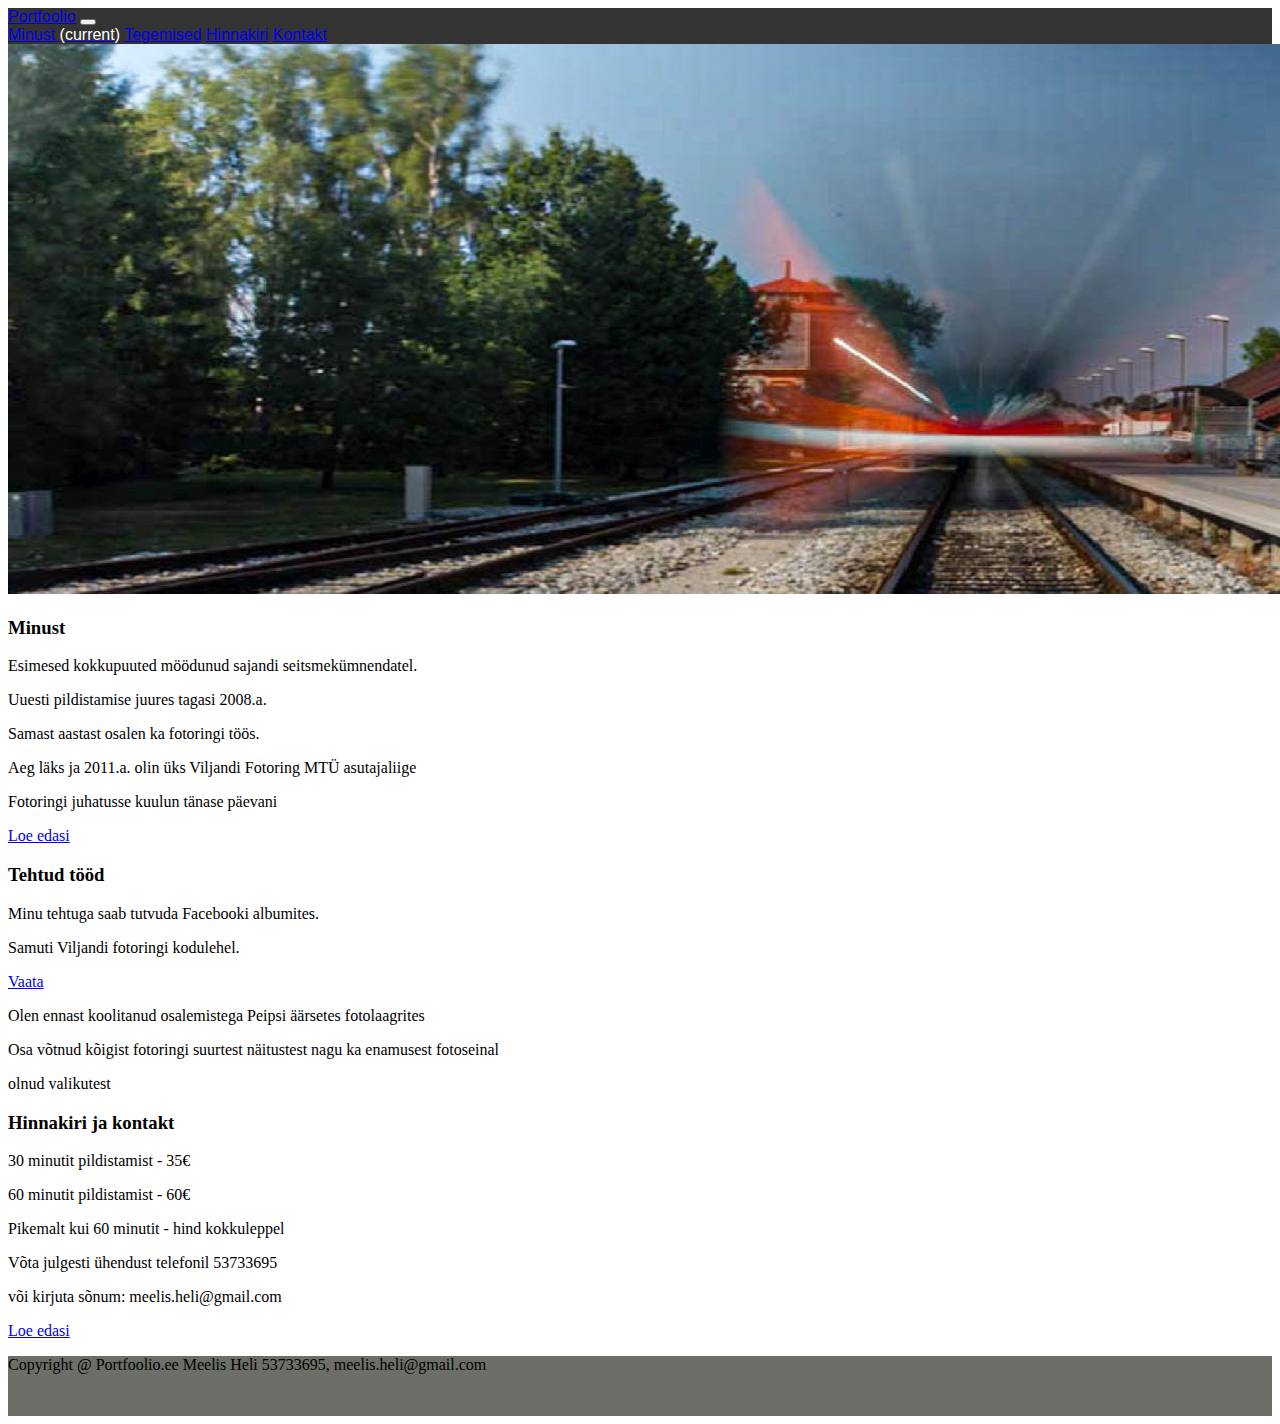
<file: index.html>
<!DOCTYPE html>
<html lang="en">

<head>
  <meta charset="UTF-8">
  <meta http-equiv="X-UA-Compatible" content="IE=edge">
  <meta name="viewport" content="width=device-width, initial-scale=1.0">
  <title>Portfoolio</title>
  <link rel="stylesheet" href="https://cdn.jsdelivr.net/npm/bootstrap@4.6.0/dist/css/bootstrap.min.css"
    integrity="sha384-B0vP5xmATw1+K9KRQjQERJvTumQW0nPEzvF6L/Z6nronJ3oUOFUFpCjEUQouq2+l" crossorigin="anonymous">
  <link rel="stylesheet" type="text/css" href="style.css">
  <!-- <link rel="stylesheet" type="text/css" href="style2.css"> -->
</head>

<body>
  <div class="container-fluid vh-100">
    <div class="row">
      <div class="col-12">
        <nav class="navbar navbar-expand-lg navbar-light bg-light">
          <a class="navbar-brand" href="index.html">Portfoolio</a>
          <button class="navbar-toggler" type="button" data-toggle="collapse" data-target="#navbarNavAltMarkup"
            aria-controls="navbarNavAltMarkup" aria-expanded="false" aria-label="Toggle navigation">
            <span class="navbar-toggler-icon"></span>
          </button>
          <div class="collapse navbar-collapse" id="navbarNavAltMarkup">
            <div class="navbar-nav">
              <a class="nav-item nav-link active" href="minust.html">Minust <span class="sr-only">(current)</span></a>
              <a class="nav-item nav-link" href="#">Tegemised</a>
              <a class="nav-item nav-link" href="kontakt.html">Hinnakiri</a>
              <a class="nav-item nav-link" href="kontakt.html">Kontakt</a>
            </div>
          </div>
      </div>
      </nav>
    </div>
    <div class="row mb-5">
      <div class="col-12">
        <header>
          <div class="page-header">
            <img src="0P2A5427kiirus.jpg" class="w-100" alt="Responsive image">
          </div>
        </header>
      </div>
    </div>

    <div class="row">
      <div class="col-12 col-sm-4">
        <h3>Minust</h3>
        <p>Esimesed kokkupuuted möödunud sajandi seitsmekümnendatel.</p>
        <p>Uuesti pildistamise juures tagasi 2008.a.</p>
        <p>Samast aastast osalen ka fotoringi töös.</p>
        <p>Aeg läks ja 2011.a. olin üks Viljandi Fotoring MTÜ asutajaliige</p>
        <p>Fotoringi juhatusse kuulun tänase päevani</p>
        <a href="minust.html" class="btn btn-outline-primary mb-5" role="button">Loe edasi</a>
      </div>
      <div class="col-12 col-sm-4">
        <h3>Tehtud tööd</h3>
        <p>Minu tehtuga saab tutvuda Facebooki albumites.</p>
        <p>Samuti Viljandi fotoringi kodulehel.</p>
        <a href="http://www.fotoring.net/" class="btn btn-outline-primary mb-5" role="button">Vaata</a>
        <p>Olen ennast koolitanud osalemistega Peipsi äärsetes fotolaagrites</p>
        <P>Osa võtnud kõigist fotoringi suurtest näitustest nagu ka enamusest fotoseinal
        <p>olnud valikutest</P>
      </div>
      <div class="col-12 col-sm-4">
        <h3>Hinnakiri ja kontakt</h3>
        <p>30 minutit pildistamist - 35€</p>
        <p>60 minutit pildistamist - 60€</p>
        <p>Pikemalt kui 60 minutit - hind kokkuleppel</p>
        <p>Võta julgesti ühendust telefonil 53733695</p>
        <p>või kirjuta sõnum: meelis.heli@gmail.com</p>
        <a href="kontakt.html" class="btn btn-outline-primary mb-5" role="button">Loe edasi</a>
      </div>
    </div>

  </div>
  <div class="container-fluid">
    <div class="row">
      <div class="col-12">
        <footer>
          <p class="text-center">Copyright @ Portfoolio.ee Meelis Heli 53733695, meelis.heli@gmail.com</p>
        </footer>
      </div>
    </div>
  </div>

  <script src="https://code.jquery.com/jquery-3.5.1.slim.min.js"
    integrity="sha384-DfXdz2htPH0lsSSs5nCTpuj/zy4C+OGpamoFVy38MVBnE+IbbVYUew+OrCXaRkfj"
    crossorigin="anonymous"></script>
  <script src="https://cdn.jsdelivr.net/npm/popper.js@1.16.1/dist/umd/popper.min.js"
    integrity="sha384-9/reFTGAW83EW2RDu2S0VKaIzap3H66lZH81PoYlFhbGU+6BZp6G7niu735Sk7lN"
    crossorigin="anonymous"></script>
  <script src="https://cdn.jsdelivr.net/npm/bootstrap@4.6.0/dist/js/bootstrap.min.js"
    integrity="sha384-+YQ4JLhjyBLPDQt//I+STsc9iw4uQqACwlvpslubQzn4u2UU2UFM80nGisd026JF"
    crossorigin="anonymous"></script>



</body>

</html>
</file>
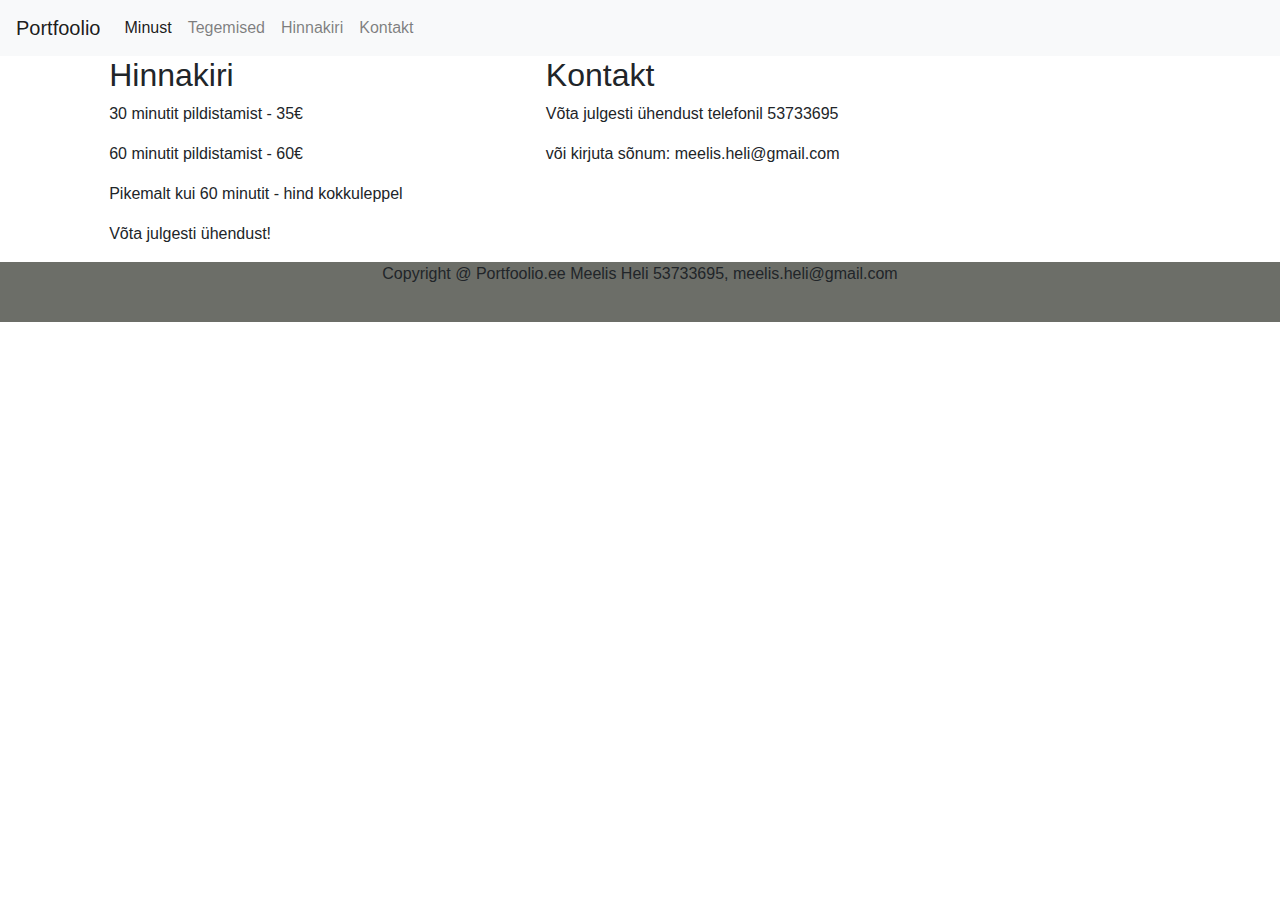
<file: kontakt.html>
<!DOCTYPE html>
<html lang="en">
<head>
  <title>Bootstrap Example</title>
  <meta charset="utf-8">
  <meta name="viewport" content="width=device-width, initial-scale=1">
  <link rel="stylesheet" href="https://maxcdn.bootstrapcdn.com/bootstrap/4.5.2/css/bootstrap.min.css">
  <script src="https://ajax.googleapis.com/ajax/libs/jquery/3.5.1/jquery.min.js"></script>
  <script src="https://cdnjs.cloudflare.com/ajax/libs/popper.js/1.16.0/umd/popper.min.js"></script>
  <script src="https://maxcdn.bootstrapcdn.com/bootstrap/4.5.2/js/bootstrap.min.js"></script>
  <link rel="stylesheet" type="text/css" href="style.css">
</head>
<body>
    <div class="row">
        <div class="col-12">
          <nav class="navbar navbar-expand-lg navbar-light bg-light">
            <a class="navbar-brand" href="index.html">Portfoolio</a>
            <button class="navbar-toggler" type="button" data-toggle="collapse" data-target="#navbarNavAltMarkup"
              aria-controls="navbarNavAltMarkup" aria-expanded="false" aria-label="Toggle navigation">
              <span class="navbar-toggler-icon"></span>
            </button>
            <div class="collapse navbar-collapse" id="navbarNavAltMarkup">
              <div class="navbar-nav">
                <a class="nav-item nav-link active" href="minust.html">Minust <span class="sr-only">(current)</span></a>
                <a class="nav-item nav-link" href="#">Tegemised</a>
                <a class="nav-item nav-link" href="kontakt.html">Hinnakiri</a>
                <a class="nav-item nav-link" href="kontakt.html">Kontakt</a>
              </div>
            </div>
        </div>
        </nav>
      </div>
    <div class="row">
        <div class="col-sm-1"></div>
        <div class="col-sm-4">
            <h2>Hinnakiri</h2>
            <p>30 minutit pildistamist - 35€</p>

            <p>60 minutit pildistamist - 60€</p>    
                
            <p>Pikemalt kui 60 minutit - hind kokkuleppel</p>
               
            <p>Võta julgesti ühendust!</p>
        </div>
            
        <div class="col-sm-7">
        <h2>Kontakt</h2>
              <p>Võta julgesti ühendust telefonil 53733695</p>

              <p>või kirjuta sõnum: meelis.heli@gmail.com</p>

        </div>
    <div class="container-fluid">
        <div class="row">
          <div class="col-12">
            <footer>
              <p class="text-center">Copyright @ Portfoolio.ee Meelis Heli 53733695, meelis.heli@gmail.com</p>
            </footer>
          </div>
        </div>
      </div>

    </body>

</html>
</file>
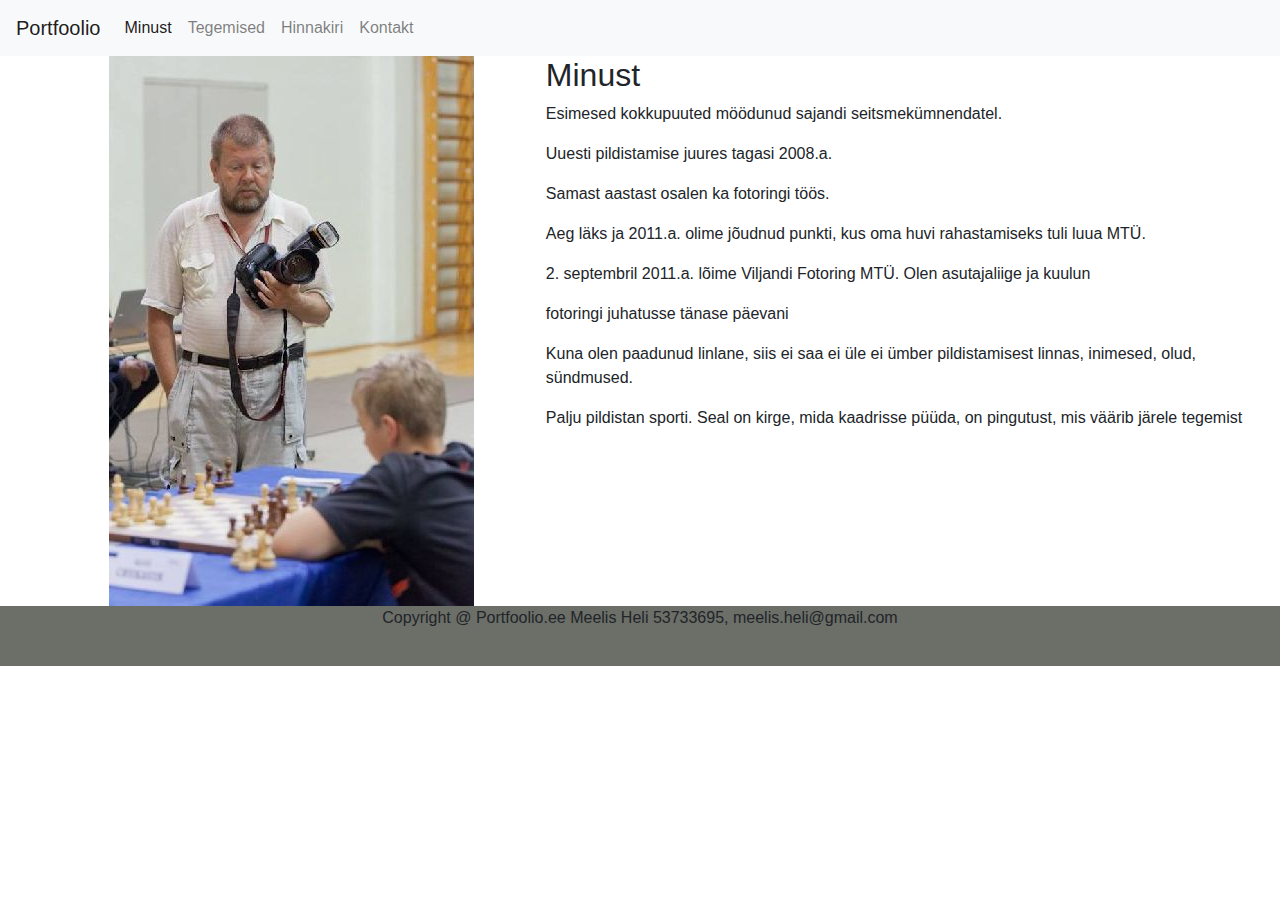
<file: minust.html>
<!DOCTYPE html>
<html lang="en">
<head>
  <title>Bootstrap Example</title>
  <meta charset="utf-8">
  <meta name="viewport" content="width=device-width, initial-scale=1">
  <link rel="stylesheet" href="https://maxcdn.bootstrapcdn.com/bootstrap/4.5.2/css/bootstrap.min.css">
  <script src="https://ajax.googleapis.com/ajax/libs/jquery/3.5.1/jquery.min.js"></script>
  <script src="https://cdnjs.cloudflare.com/ajax/libs/popper.js/1.16.0/umd/popper.min.js"></script>
  <script src="https://maxcdn.bootstrapcdn.com/bootstrap/4.5.2/js/bootstrap.min.js"></script>
  <link rel="stylesheet" type="text/css" href="style.css">
</head>

<body>
    <div class="row">
        <div class="col-12">
          <nav class="navbar navbar-expand-lg navbar-light bg-light">
            <a class="navbar-brand" href="index.html">Portfoolio</a>
            <button class="navbar-toggler" type="button" data-toggle="collapse" data-target="#navbarNavAltMarkup"
              aria-controls="navbarNavAltMarkup" aria-expanded="false" aria-label="Toggle navigation">
              <span class="navbar-toggler-icon"></span>
            </button>
            <div class="collapse navbar-collapse" id="navbarNavAltMarkup">
              <div class="navbar-nav">
                <a class="nav-item nav-link active" href="minust.html">Minust <span class="sr-only">(current)</span></a>
                <a class="nav-item nav-link" href="#">Tegemised</a>
                <a class="nav-item nav-link" href="kontakt.html">Hinnakiri</a>
                <a class="nav-item nav-link" href="kontakt.html">Kontakt</a>
              </div>
            </div>
        </div>
        </nav>
      </div>
    <div class="row">
        <div class="col-sm-1"></div>
        <div class="col-sm-4">
            <img src="minamalel.jpg" class="img-fluid" alt="Responsive image">
        </div>
            
        <div class="col-sm-7">
        <h2>Minust</h2>
              <p>Esimesed kokkupuuted möödunud sajandi seitsmekümnendatel.</p>
              <p>Uuesti pildistamise juures tagasi 2008.a.</p>
              <p>Samast aastast osalen ka fotoringi töös.</p>
              <p>Aeg läks ja 2011.a. olime jõudnud punkti, kus oma huvi rahastamiseks tuli luua MTÜ. 
              <p>2. septembril 2011.a. lõime Viljandi Fotoring MTÜ. Olen asutajaliige ja kuulun</p>
              <p>fotoringi juhatusse tänase päevani</p>
              <p>Kuna olen paadunud linlane, siis ei saa ei üle ei ümber pildistamisest linnas, inimesed, olud, sündmused.</p>
              <p>Palju pildistan sporti. Seal on kirge, mida kaadrisse püüda, on pingutust, mis väärib järele tegemist</p>
        </div>
        <div class="container-fluid">
            <div class="row">
              <div class="col-12">
                <footer>
                  <p class="text-center">Copyright @ Portfoolio.ee Meelis Heli 53733695, meelis.heli@gmail.com</p>
                </footer>
              </div>
            </div>
          </div>

</body>

</html>
</file>
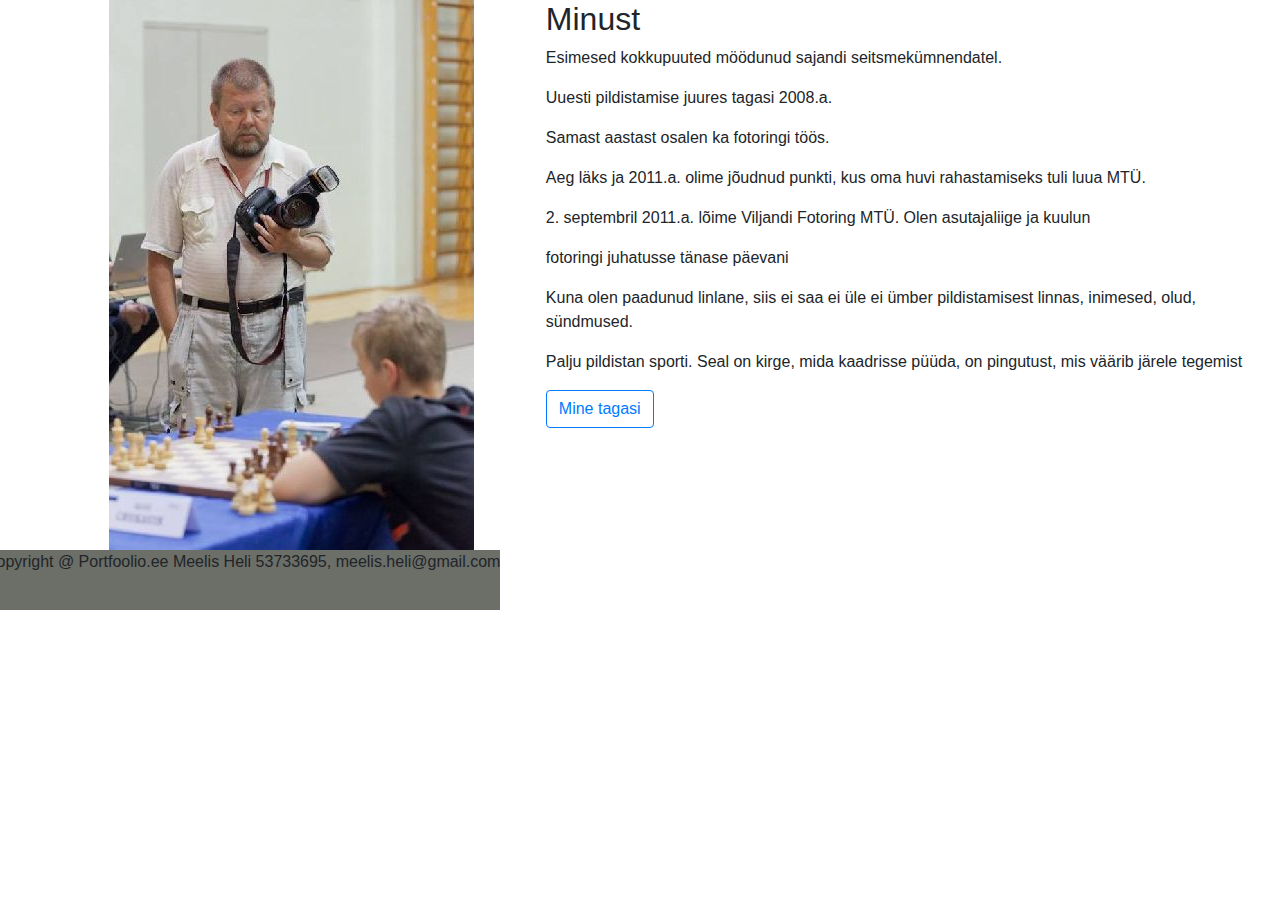
<file: Untitled-213.html>
<!DOCTYPE html>
<html lang="en">
<head>
  <title>Bootstrap Example</title>
  <meta charset="utf-8">
  <meta name="viewport" content="width=device-width, initial-scale=1">
  <link rel="stylesheet" href="https://maxcdn.bootstrapcdn.com/bootstrap/4.5.2/css/bootstrap.min.css">
  <script src="https://ajax.googleapis.com/ajax/libs/jquery/3.5.1/jquery.min.js"></script>
  <script src="https://cdnjs.cloudflare.com/ajax/libs/popper.js/1.16.0/umd/popper.min.js"></script>
  <script src="https://maxcdn.bootstrapcdn.com/bootstrap/4.5.2/js/bootstrap.min.js"></script>
  <link rel="stylesheet" type="text/css" href="style.css">
</head>

<body>
    <div class="row">
        <div class="col-sm-1"></div>
        <div class="col-sm-4">
            <img src="minamalel.jpg" class="img-fluid" alt="Responsive image">
        </div>
            
        <div class="col-sm-7">
        <h2>Minust</h2>
              <p>Esimesed kokkupuuted möödunud sajandi seitsmekümnendatel.</p>
              <p>Uuesti pildistamise juures tagasi 2008.a.</p>
              <p>Samast aastast osalen ka fotoringi töös.</p>
              <p>Aeg läks ja 2011.a. olime jõudnud punkti, kus oma huvi rahastamiseks tuli luua MTÜ. 
              <p>2. septembril 2011.a. lõime Viljandi Fotoring MTÜ. Olen asutajaliige ja kuulun</p>
              <p>fotoringi juhatusse tänase päevani</p>
              <p>Kuna olen paadunud linlane, siis ei saa ei üle ei ümber pildistamisest linnas, inimesed, olud, sündmused.</p>
              <p>Palju pildistan sporti. Seal on kirge, mida kaadrisse püüda, on pingutust, mis väärib järele tegemist</p>
              <a href="file:///C:/Users/Meelise%20masin/Desktop/portfolio/Untitled-21.html" class="btn btn-outline-primary" role="button">Mine tagasi</a>
    </div>
    <footer>
        <p>Copyright @ Portfoolio.ee  Meelis Heli 53733695, meelis.heli@gmail.com</p>
    </footer>

</body>

</html>
</file>
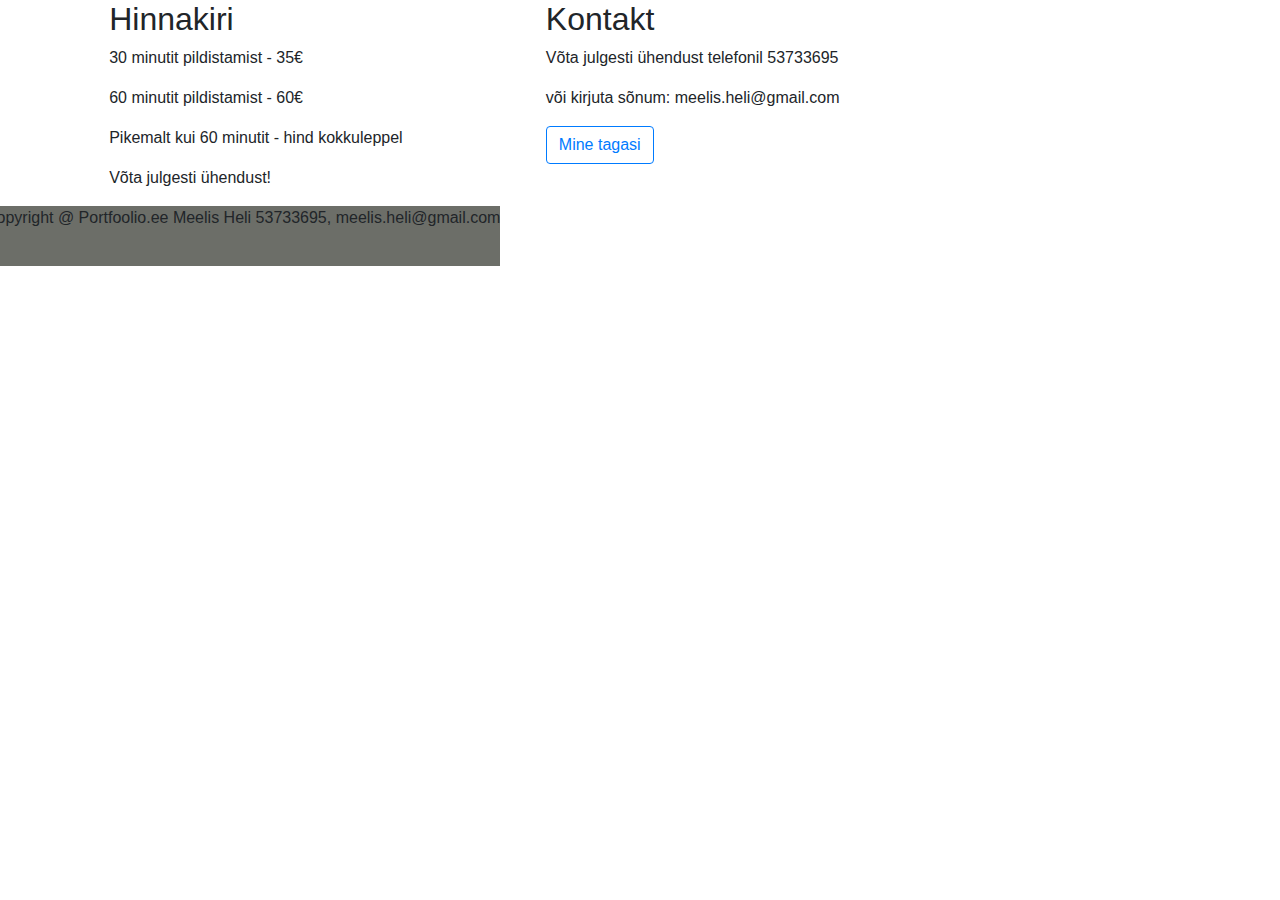
<file: Untitled-214.html>
<!DOCTYPE html>
<html lang="en">
<head>
  <title>Bootstrap Example</title>
  <meta charset="utf-8">
  <meta name="viewport" content="width=device-width, initial-scale=1">
  <link rel="stylesheet" href="https://maxcdn.bootstrapcdn.com/bootstrap/4.5.2/css/bootstrap.min.css">
  <script src="https://ajax.googleapis.com/ajax/libs/jquery/3.5.1/jquery.min.js"></script>
  <script src="https://cdnjs.cloudflare.com/ajax/libs/popper.js/1.16.0/umd/popper.min.js"></script>
  <script src="https://maxcdn.bootstrapcdn.com/bootstrap/4.5.2/js/bootstrap.min.js"></script>
  <link rel="stylesheet" type="text/css" href="style.css">
</head>
<body>
    <div class="row">
        <div class="col-sm-1"></div>
        <div class="col-sm-4">
            <h2>Hinnakiri</h2>
            <p>30 minutit pildistamist - 35€</p>

            <p>60 minutit pildistamist - 60€</p>    
                
            <p>Pikemalt kui 60 minutit - hind kokkuleppel</p>
               
            <p>Võta julgesti ühendust!</p>
        </div>
            
        <div class="col-sm-7">
        <h2>Kontakt</h2>
              <p>Võta julgesti ühendust telefonil 53733695</p>

              <p>või kirjuta sõnum: meelis.heli@gmail.com</p>


              <a href="file:///C:/Users/Meelise%20masin/Desktop/portfolio/Untitled-21.html" class="btn btn-outline-primary" role="button">Mine tagasi</a>
    </div>

    <footer>
        <p>Copyright @ Portfoolio.ee  Meelis Heli 53733695, meelis.heli@gmail.com</p>
    </footer>

    </body>

    </html>
</file>
<file: style.css>
h1 {
    color: red;
    color: greenchartreuse !important;
    color: blue;
}
/* Css kommentaar */

.klass {
    /* Annab 10 punkti*/
}
#id {
    /* Annab 100 */
}

/* Inline style anab 1000p */
/* !importamt annab 10000p */



header {
    
}
.page-header {
        padding-top: 0px;
        margin: 0px 0px;
        vertical-align: top;
}

nav {
    /* Navbar container */
    background-color: rgb(201, 192, 192);

  
}
.navbar {
    overflow: hidden;
    background-color: #333;
    font-family: Arial;
  }
section {
    background-color: lightblue;
    width: 60%;
    float: left;

}

article {
    background-color: rgb(81, 81, 156);
    margin: 15px;
    padding: 15px;
}

aside {
    background-color: orange;
    width: 40%;
    float: right;
    background-image: url(https://i.guim.co.uk/img/media/26392d05302e02f7bf4eb143bb84c8097d09144b/446_167_3683_2210/master/3683.jpg?width=1200&height=1200&quality=85&auto=format&fit=crop&s=49ed3252c0b2ffb49cf8b508892e452d);
    background-position: center;
    background-repeat: no-repeat;
    background-size: cover;
    min-height: 400px;
}
footer {
    background-color: rgb(108, 110, 104);
    /* position:fixed; */
   /* bottom:0; */
   /* width:100%; */
   height:60px;   
   /* Height of the footer */
    /* width: 100%;
    display: flex; 
    justify-content: center;
    display: table;
    text-align: center;
    margin-left: auto;
    margin-right: auto; */
    
}

span {
    width: 16px;
    color: white;
}
</file>
